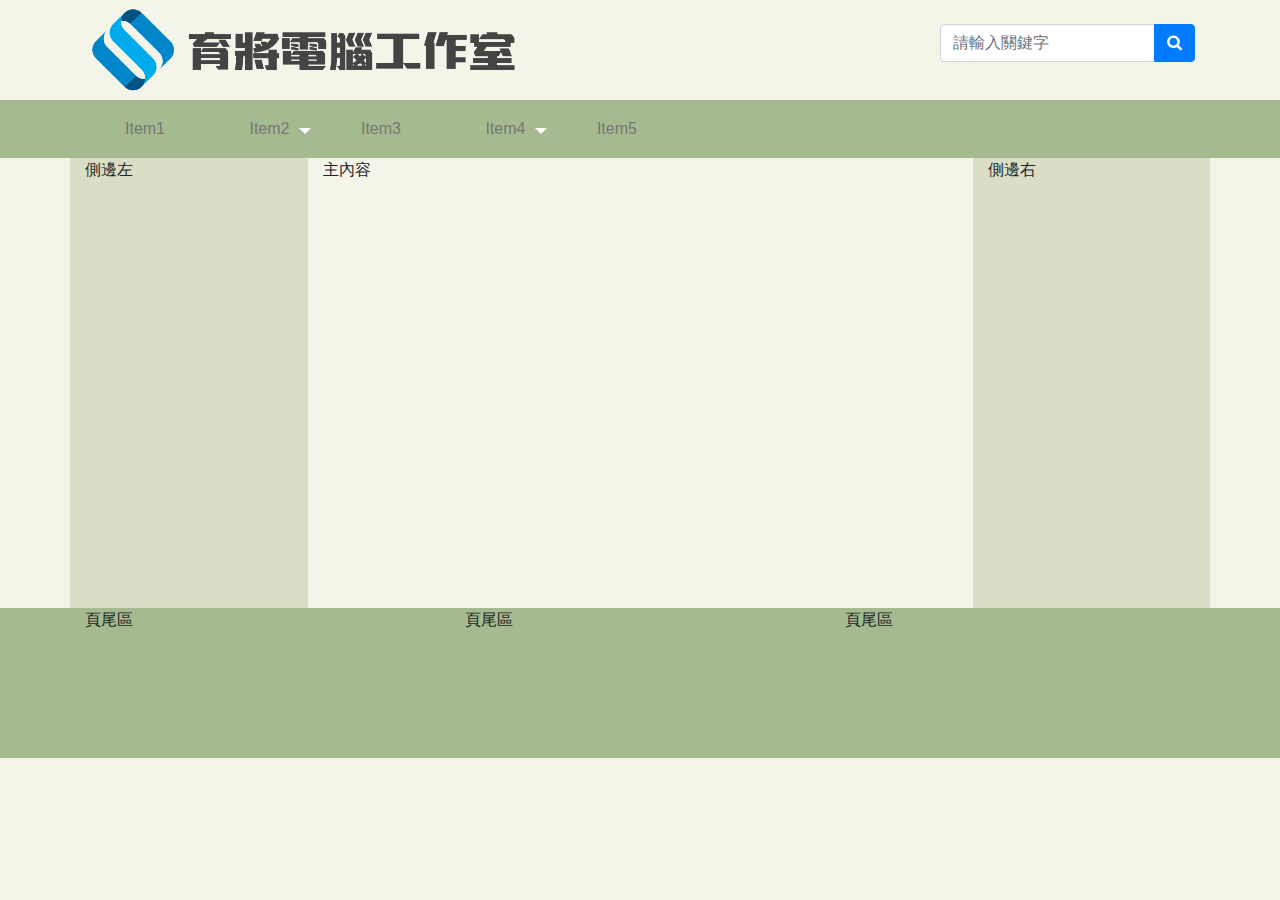
<file: index.html>
<!DOCTYPE html>
<html lang="en">
<head>
  <meta charset="UTF-8">
  <meta name="viewport" content="width=device-width, initial-scale=1.0">
  <meta http-equiv="X-UA-Compatible" content="ie=edge">
  <link rel="shortcut icon" href="images/favicon.png" type="image/x-icon">
  <link rel="stylesheet" href="css/bootstrap.min.css">
  <link rel="stylesheet" href="https://cdnjs.cloudflare.com/ajax/libs/font-awesome/4.7.0/css/font-awesome.css">
  <link rel="stylesheet" href="css/animate.min.css" />
  <link rel="stylesheet" type="text/css" media="all" href="css/stellarnav.min.css">
  <link rel="stylesheet" href="css/style.css">
  <title>育將電腦工作室</title>
</head>

<body>

  <!-- 標題區 -->
  <div class="container">
      <header class="row">
          <div class="col-sm-9">
              <!-- Logo圖 -->
              <img src="images/logo.png" alt="Logo圖" class="img-fluid animate__animated animate__lightSpeedInRight">
          </div>
          <div class="col-sm-3">
              <!-- 搜尋工具 -->
              <form action="/search.php">
                  <div class="input-group my-4">
                      <input type="text" name="query" class="form-control" placeholder="請輸入關鍵字">
                      <input type="hidden" name="action" value="results">
                      <div class="input-group-append">
                          <button type="submit" class="btn btn-primary"><i class="fa fa-search"
                                  aria-hidden="true"></i></button>
                      </div>
                  </div>
              </form>
          </div>
      </header>
  </div>

  <!-- 導覽列 -->
  <div id="nav">
      <div class="container">
          <div class="row">
              <nav class="col">
                  <div class="stellarnav">
                      <ul>
                          <li><a href="#">Item1</a></li>
                          <li><a href="#">Item2</a>

                              <ul>
                                  <li><a href="#">Item1</a></li>
                                  <li><a href="#">Item2</a></li>
                                  <li><a href="#">Item3</a>

                                      <ul>
                                          <li><a href="#">Item1</a></li>
                                          <li><a href="#">Item2</a></li>
                                          <li><a href="#">Item3</a></li>
                                          <li><a href="#">Item4</a></li>
                                          <li><a href="#">Item5</a></li>
                                      </ul>
                                  </li>
                                  <li><a href="#">Item4</a></li>
                                  <li><a href="#">Item5</a></li>
                              </ul>
                          </li>
                          <li><a href="#">Item3</a></li>
                          <li><a href="#">Item4</a>

                              <ul>
                                  <li><a href="#">Item1</a></li>
                                  <li><a href="#">Item2</a></li>
                                  <li><a href="#">Item3</a></li>
                                  <li><a href="#">Item4</a></li>
                                  <li><a href="#">Item5</a></li>
                              </ul>
                          </li>
                          <li><a href="#">Item5</a></li>
                      </ul>
                  </div>
              </nav>
          </div>
      </div>
  </div>

  <!-- 主內容區 -->
  <div class="container">
      <div class="row">
          <aside class="col-xl">側邊左</aside>
          <article class="col-xl-7">主內容</article>
          <aside class="col-xl">側邊右</aside>
      </div>
  </div>



  <!-- 頁尾區 -->
  <div id="footer">
      <footer class="container">
          <div class="row">
              <div class="col-md">
                  頁尾區
              </div>
              <div class="col-md">
                  頁尾區
              </div>
              <div class="col-md">
                  頁尾區
              </div>
          </div>
      </footer>
  </div>

  <script src="js/jquery.min.js"></script>
  <script src="js/popper.min.js"></script>
  <script src="js/bootstrap.min.js"></script>
  <script type="text/javascript" src="js/stellarnav.js"></script>
  <script type="text/javascript">
      jQuery(document).ready(function ($) {
          jQuery('.stellarnav').stellarNav({
              menuLabel: '選單',
              position: 'left',
              scrollbarFix: true
          });
      });
  </script>
</body>
</html>
</file>
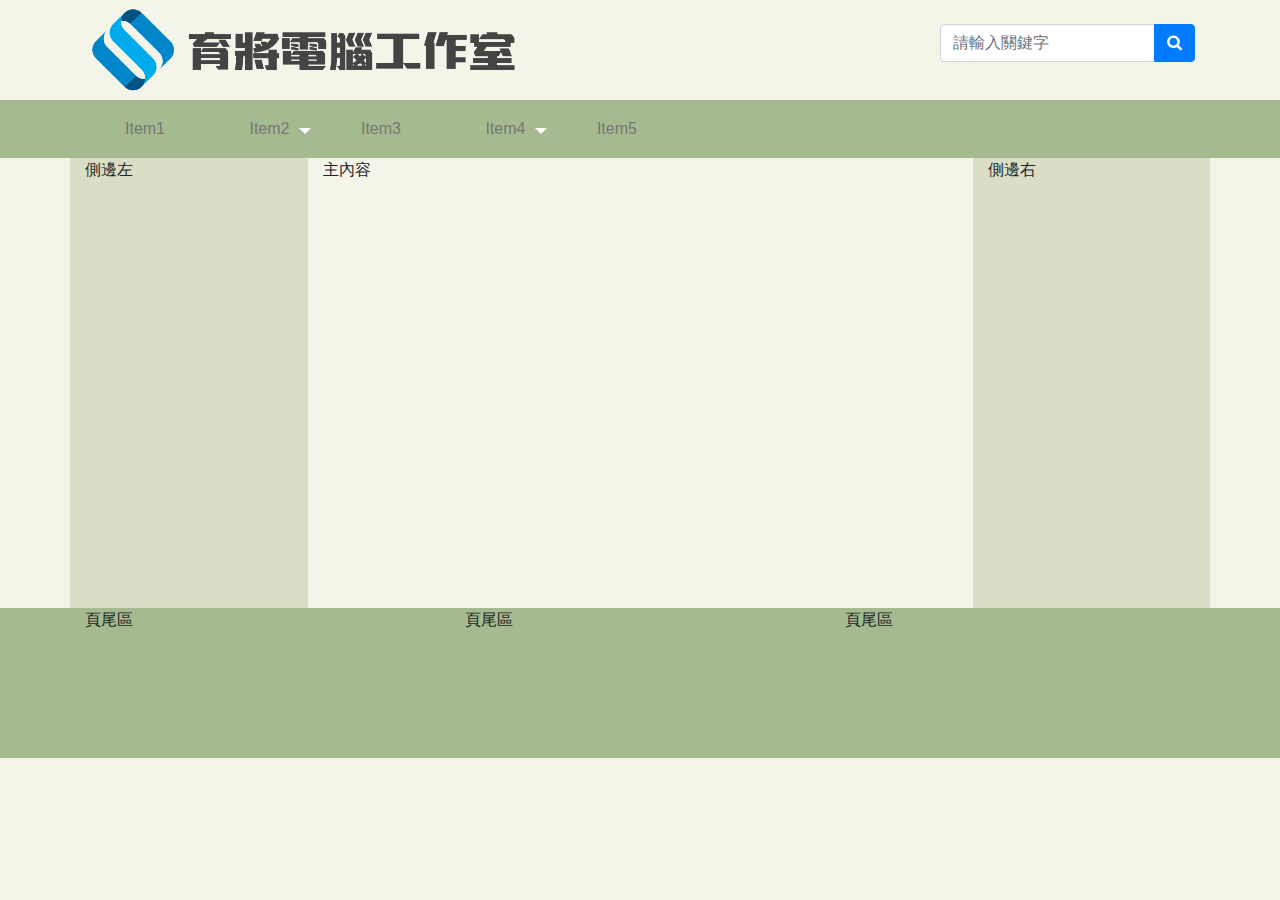
<file: theme.html>
<!DOCTYPE html>
<html lang="en">

<head>
    <meta charset="UTF-8">
    <meta name="viewport" content="width=device-width, initial-scale=1.0">
    <meta http-equiv="X-UA-Compatible" content="ie=edge">
    <link rel="shortcut icon" href="images/favicon.png" type="image/x-icon">
    <link rel="stylesheet" href="css/bootstrap.min.css">
    <link rel="stylesheet" href="https://cdnjs.cloudflare.com/ajax/libs/font-awesome/4.7.0/css/font-awesome.css">
    <link rel="stylesheet" href="css/animate.min.css" />
    <link rel="stylesheet" type="text/css" media="all" href="css/stellarnav.min.css">
    <link rel="stylesheet" href="css/style.css">
    <title>育將電腦工作室</title>
</head>

<body>

    <!-- 標題區 -->
    <div class="container">
        <header class="row">
            <div class="col-sm-9">
                <!-- Logo圖 -->
                <img src="images/logo.png" alt="Logo圖" class="img-fluid animate__animated animate__lightSpeedInRight">
            </div>
            <div class="col-sm-3">
                <!-- 搜尋工具 -->
                <form action="/search.php">
                    <div class="input-group my-4">
                        <input type="text" name="query" class="form-control" placeholder="請輸入關鍵字">
                        <input type="hidden" name="action" value="results">
                        <div class="input-group-append">
                            <button type="submit" class="btn btn-primary"><i class="fa fa-search"
                                    aria-hidden="true"></i></button>
                        </div>
                    </div>
                </form>
            </div>
        </header>
    </div>

    <!-- 導覽列 -->
    <div id="nav">
        <div class="container">
            <div class="row">
                <nav class="col">
                    <div class="stellarnav">
                        <ul>
                            <li><a href="#">Item1</a></li>
                            <li><a href="#">Item2</a>

                                <ul>
                                    <li><a href="#">Item1</a></li>
                                    <li><a href="#">Item2</a></li>
                                    <li><a href="#">Item3</a>

                                        <ul>
                                            <li><a href="#">Item1</a></li>
                                            <li><a href="#">Item2</a></li>
                                            <li><a href="#">Item3</a></li>
                                            <li><a href="#">Item4</a></li>
                                            <li><a href="#">Item5</a></li>
                                        </ul>
                                    </li>
                                    <li><a href="#">Item4</a></li>
                                    <li><a href="#">Item5</a></li>
                                </ul>
                            </li>
                            <li><a href="#">Item3</a></li>
                            <li><a href="#">Item4</a>

                                <ul>
                                    <li><a href="#">Item1</a></li>
                                    <li><a href="#">Item2</a></li>
                                    <li><a href="#">Item3</a></li>
                                    <li><a href="#">Item4</a></li>
                                    <li><a href="#">Item5</a></li>
                                </ul>
                            </li>
                            <li><a href="#">Item5</a></li>
                        </ul>
                    </div>
                </nav>
            </div>
        </div>
    </div>

    <!-- 主內容區 -->
    <div class="container">
        <div class="row">
            <aside class="col-xl">側邊左</aside>
            <article class="col-xl-7">主內容</article>
            <aside class="col-xl">側邊右</aside>
        </div>
    </div>



    <!-- 頁尾區 -->
    <div id="footer">
        <footer class="container">
            <div class="row">
                <div class="col-md">
                    頁尾區
                </div>
                <div class="col-md">
                    頁尾區
                </div>
                <div class="col-md">
                    頁尾區
                </div>
            </div>
        </footer>
    </div>

    <script src="js/jquery.min.js"></script>
    <script src="js/popper.min.js"></script>
    <script src="js/bootstrap.min.js"></script>
    <script type="text/javascript" src="js/stellarnav.js"></script>
    <script type="text/javascript">
        jQuery(document).ready(function ($) {
            jQuery('.stellarnav').stellarNav({
                menuLabel: '選單',
                position: 'left',
                scrollbarFix: true
            });
        });
    </script>
</body>

</html>
</file>
<file: css/style.css>
body {
  background: #F5F4E9;
}

#nav {
  background: #A5BB8F;
}

aside{
  background: #DADEC5;
  min-height: 450px;
}

article{
  min-height: 450px;
}

#footer {
  background: #A5BB8F;
  min-height: 150px;
}

.stellarnav ul {
  text-align: left;
}
</file>
<file: css/stellarnav.min.css>
.stellarnav,.stellarnav li{position:relative;line-height:normal}.stellarnav{width:100%;z-index:9900}.stellarnav a{color:#777}.stellarnav ul{margin:0;padding:0;text-align:center}.stellarnav li{list-style:none;display:block;margin:0;padding:0;vertical-align:middle}.stellarnav li a{padding:15px;display:block;text-decoration:none;color:#777;font-size:inherit;font-family:inherit;box-sizing:border-box;-webkit-transition:all .3s ease-out;-moz-transition:all .3s ease-out;transition:all .3s ease-out}.stellarnav.light a,.stellarnav.light li a{color:#000}.stellarnav>ul>li{display:inline-block}.stellarnav>ul>li>a{padding:20px 40px}.stellarnav ul ul{top:auto;width:220px;position:absolute;z-index:9900;text-align:left;display:none;background:#ddd}.stellarnav.light,.stellarnav.light ul ul{background:rgba(255,255,255,1)}.stellarnav li li{display:block}.stellarnav ul ul ul{top:0;left:220px}.stellarnav>ul>li:hover>ul>li:hover>ul{opacity:1;visibility:visible;top:0}.stellarnav>ul>li.drop-left>ul{right:0}.stellarnav li.drop-left ul ul{left:auto;right:220px}.stellarnav.dark,.stellarnav.dark ul ul{background:rgba(0,0,0,1)}.stellarnav.dark a,.stellarnav.dark li a{color:#FFF}.stellarnav.fixed{position:fixed;width:100%;top:0;left:0;z-index:9999}body.stellarnav-noscroll-x{overflow-x:hidden}.stellarnav li.has-sub>a:after{content:'';margin-left:10px;border-left:6px solid transparent;border-right:6px solid transparent;border-top:6px solid #FFF;display:inline-block}.stellarnav .dd-toggle,.stellarnav li.call-btn-mobile,.stellarnav li.location-btn-mobile,.stellarnav.hide-arrows li li.has-sub>a:after,.stellarnav.hide-arrows li.drop-left li.has-sub>a:after,.stellarnav.hide-arrows li.has-sub>a:after{display:none}.stellarnav li li.has-sub>a:after{margin-left:10px;float:right;border-top:6px solid transparent;border-bottom:6px solid transparent;border-left:6px solid #FFF;position:relative;top:4px}.stellarnav li.drop-left li.has-sub>a:after{float:left;margin-right:10px;border-left:0;border-top:6px solid transparent;border-bottom:6px solid transparent;border-right:6px solid #FFF}.stellarnav .call-btn-mobile,.stellarnav .close-menu,.stellarnav .location-btn-mobile,.stellarnav .menu-toggle{display:none;text-transform:uppercase;text-decoration:none}.stellarnav .dd-toggle{position:absolute;top:0;right:0;padding:0;width:48px;height:48px;text-align:center;z-index:9999;border:0}.stellarnav.desktop li.has-sub a{padding-right:5px}.stellarnav.desktop.hide-arrows li.has-sub a{padding-right:15px}.stellarnav.mobile>ul>li>a.dd-toggle{padding:0}.stellarnav svg{fill:currentColor;width:1em;height:1em;position:relative;top:2px}.stellarnav a.dd-toggle .icon-plus{box-sizing:border-box;transition:transform .3s;width:12px;height:100%;position:relative;vertical-align:middle;display:inline-block}.stellarnav a.dd-toggle .icon-plus:after,.stellarnav a.dd-toggle .icon-plus:before{content:'';display:block;height:0;top:50%;border-bottom:solid 3px #777;position:absolute;width:12px}.stellarnav a.dd-toggle .icon-plus:before{transform:rotate(90deg);transition:width .3s}.stellarnav li.open>a.dd-toggle .icon-plus{-webkit-transform:rotate(135deg);-ms-transform:rotate(135deg);-o-transform:rotate(135deg);transform:rotate(135deg)}.stellarnav.light a.dd-toggle .icon-plus:after,.stellarnav.light a.dd-toggle .icon-plus:before{border-color:#000}.stellarnav.dark a.dd-toggle .icon-plus:after,.stellarnav.dark a.dd-toggle .icon-plus:before{border-color:#FFF}.stellarnav .icon-close{box-sizing:border-box;width:12px;height:12px;position:relative;display:inline-block}.stellarnav .icon-close:after,.stellarnav .icon-close:before{content:'';display:block;width:12px;height:0;top:50%;border-bottom:solid 3px #777;position:absolute}.stellarnav .icon-close:before{transform:rotate(45deg)}.stellarnav .icon-close:after{transform:rotate(-45deg)}.stellarnav.light .icon-close:after,.stellarnav.light .icon-close:before{border-color:#000}.stellarnav.dark .icon-close:after,.stellarnav.dark .icon-close:before{border-color:#FFF}.stellarnav .call-btn-mobile,.stellarnav .close-menu,.stellarnav .location-btn-mobile,.stellarnav .menu-toggle{padding:15px;box-sizing:border-box}.stellarnav .menu-toggle span.bars{display:inline-block;margin-right:7px;position:relative;top:3px}.stellarnav .menu-toggle span.bars span{display:block;width:15px;height:2px;border-radius:6px;background:#777;margin:0 0 3px}.stellarnav .full{width:100%}.stellarnav .half{width:50%}.stellarnav .third{width:33%;text-align:center}.stellarnav .location-btn-mobile.third{text-align:center}.stellarnav .location-btn-mobile.half{text-align:right}.stellarnav.light .half,.stellarnav.light .third{border-left:1px solid rgba(0,0,0,.15)}.stellarnav.light.left .half,.stellarnav.light.left .third,.stellarnav.light.right .half,.stellarnav.light.right .third{border-bottom:1px solid rgba(0,0,0,.15)}.stellarnav.light .half:first-child,.stellarnav.light .third:first-child{border-left:0}.stellarnav.dark .half,.stellarnav.dark .third{border-left:1px solid rgba(255,255,255,.15)}.stellarnav.dark.left .half,.stellarnav.dark.left .third,.stellarnav.dark.right .half,.stellarnav.dark.right .third{border-bottom:1px solid rgba(255,255,255,.15)}.stellarnav.dark.left .menu-toggle,.stellarnav.dark.right .menu-toggle,.stellarnav.light.left .menu-toggle,.stellarnav.light.right .menu-toggle{border-bottom:0}.stellarnav.dark .half:first-child,.stellarnav.dark .third:first-child{border-left:0}.stellarnav.light .menu-toggle span.bars span{background:#000}.stellarnav.dark .menu-toggle span.bars span{background:#FFF}.stellarnav.mobile,.stellarnav.mobile.fixed{position:static}.stellarnav.mobile ul{position:relative;display:none;text-align:left;background:rgba(221,221,221,1)}.stellarnav.mobile.active>ul,.stellarnav.mobile>ul>li{display:block}.stellarnav.mobile.active{padding-bottom:0}.stellarnav.mobile>ul>li>a{padding:15px}.stellarnav.mobile ul ul{position:relative;opacity:1;visibility:visible;width:auto;display:none;-moz-transition:none;-webkit-transition:none;-o-transition:color 0 ease-in;transition:none}.stellarnav.mobile ul ul ul{left:auto;top:auto}.stellarnav.mobile li.drop-left ul ul{right:auto}.stellarnav.mobile li a{border-bottom:1px solid rgba(255,255,255,.15)}.stellarnav.mobile>ul{border-top:1px solid rgba(255,255,255,.15)}.stellarnav.mobile.light li a{border-bottom:1px solid rgba(0,0,0,.15)}.stellarnav.mobile.light>ul{border-top:1px solid rgba(0,0,0,.15)}.stellarnav.mobile li a.dd-toggle,.stellarnav.mobile.light li a.dd-toggle{border:0}.stellarnav.mobile .call-btn-mobile,.stellarnav.mobile .close-menu,.stellarnav.mobile .dd-toggle,.stellarnav.mobile .location-btn-mobile,.stellarnav.mobile .menu-toggle{display:inline-block}.stellarnav.mobile li.call-btn-mobile{border-right:1px solid rgba(255,255,255,.1);box-sizing:border-box}.stellarnav.mobile li.call-btn-mobile,.stellarnav.mobile li.location-btn-mobile{display:inline-block;width:50%;text-transform:uppercase;text-align:center}.stellarnav.mobile li.call-btn-mobile.full,.stellarnav.mobile li.location-btn-mobile.full{display:block;width:100%;text-transform:uppercase;border-right:0;text-align:left}.stellarnav.mobile.light ul{background:rgba(255,255,255,1)}.stellarnav.mobile.dark ul{background:rgba(0,0,0,1)}.stellarnav.mobile.dark ul ul{background:rgba(255,255,255,.08)}.stellarnav.mobile.light li.call-btn-mobile{border-right:1px solid rgba(0,0,0,.1)}.stellarnav.mobile.top{position:absolute;width:100%;top:0;left:0;z-index:9999}.stellarnav.mobile li li.has-sub>a:after,.stellarnav.mobile li.drop-left li.has-sub>a:after,.stellarnav.mobile li.has-sub>a:after{display:none}.stellarnav.mobile.left>ul,.stellarnav.mobile.right>ul{position:fixed;top:0;bottom:0;width:100%;max-width:280px;overflow-x:hidden;overflow-y:auto;-webkit-overflow-scrolling:touch}.stellarnav.mobile.right>ul{right:0}.stellarnav.mobile.left .close-menu,.stellarnav.mobile.right .close-menu{display:inline-block;text-align:right}.stellarnav.mobile.left>ul{left:0}.stellarnav.mobile.left .call-btn-mobile.half,.stellarnav.mobile.left .call-btn-mobile.third,.stellarnav.mobile.left .close-menu.half,.stellarnav.mobile.left .close-menu.third,.stellarnav.mobile.left .location-btn-mobile.half,.stellarnav.mobile.left .location-btn-mobile.third,.stellarnav.mobile.right .call-btn-mobile.half,.stellarnav.mobile.right .call-btn-mobile.third,.stellarnav.mobile.right .close-menu.half,.stellarnav.mobile.right .close-menu.third,.stellarnav.mobile.right .location-btn-mobile.half,.stellarnav.mobile.right .location-btn-mobile.third{text-align:center}.stellarnav.mobile.left .menu-toggle.half,.stellarnav.mobile.left .menu-toggle.third,.stellarnav.mobile.right .menu-toggle.half,.stellarnav.mobile.right .menu-toggle.third{text-align:left}.stellarnav.mobile.left .close-menu.third span,.stellarnav.mobile.right .close-menu.third span{display:none}.stellarnav.desktop li.mega ul ul{background:0 0;width:auto}.stellarnav.desktop li.mega li{display:inline-block;vertical-align:top;margin-left:-4px}.stellarnav.desktop li.mega li li{display:block;position:relative;left:4px}.stellarnav.desktop>ul>li.mega{position:inherit}.stellarnav.desktop>ul>li.mega>ul{width:100%}.stellarnav.desktop>ul>li.mega>ul li.has-sub ul{display:block;position:relative;left:auto}.stellarnav.desktop>ul>li.mega>ul>li{padding-bottom:15px;box-sizing:border-box}.stellarnav.desktop li.mega li li a{padding:5px 15px}.stellarnav.desktop li.mega li.has-sub a:after{display:none}.stellarnav.desktop>ul>li.mega>ul>li>a{color:#ff0}@media only screen and (max-width :768px){.stellarnav{overflow:hidden;display:block}.stellarnav ul{position:relative;display:none}}@media only screen and (max-width :420px){.stellarnav.mobile .call-btn-mobile.third span,.stellarnav.mobile .location-btn-mobile.third span{display:none}}
</file>
